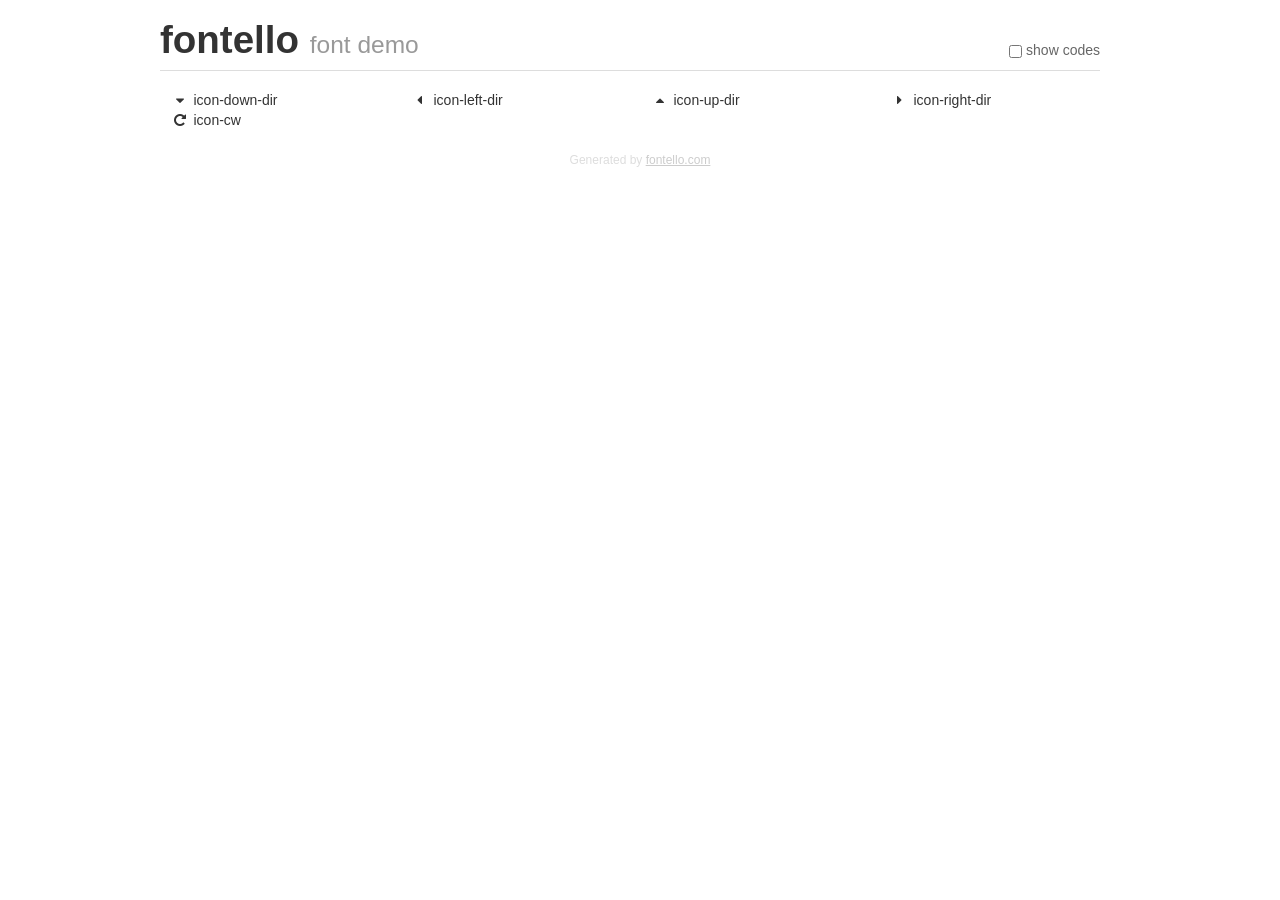
<file: myFaceTracking/Project/fontello-c7997974/demo.html>
<!DOCTYPE html>
<html>
  <head>
  <!--[if lt IE 9]><script language="javascript" type="text/javascript" src="//html5shim.googlecode.com/svn/trunk/html5.js"></script><![endif]-->
  <meta charset="UTF-8">
  <style>
    html {
      font-size: 100%;
      -webkit-text-size-adjust: 100%;
      -ms-text-size-adjust: 100%;
    }
    a:focus {
      outline: thin dotted #333;
      outline: 5px auto -webkit-focus-ring-color;
      outline-offset: -2px;
    }
    a:hover,
    a:active {
      outline: 0;
    }
    input {
      margin: 0;
      font-size: 100%;
      vertical-align: middle;
      *overflow: visible;
      line-height: normal;
    }
    input::-moz-focus-inner {
      padding: 0;
      border: 0;
    }
    body {
      margin: 0;
      font-family: "Helvetica Neue", Helvetica, Arial, sans-serif;
      font-size: 14px;
      line-height: 20px;
      color: #333;
      background-color: #fff;
    }
    a {
      color: #08c;
      text-decoration: none;
    }
    a:hover {
      color: #005580;
      text-decoration: underline;
    }
    .row {
      margin-left: -20px;
      *zoom: 1;
    }
    .row:before,
    .row:after {
      display: table;
      content: "";
      line-height: 0;
    }
    .row:after {
      clear: both;
    }
    .span3 {
      float: left;
      min-height: 1px;
      margin-left: 20px;
      width: 220px;
    }
    .container {
      width: 940px;
      margin-right: auto;
      margin-left: auto;
      *zoom: 1;
    }
    .container:before,
    .container:after {
      display: table;
      content: "";
      line-height: 0;
    }
    .container:after {
      clear: both;
    }
    small {
      font-size: 85%;
    }
    h1 {
      margin: 10px 0;
      font-family: inherit;
      font-weight: bold;
      line-height: 20px;
      color: inherit;
      text-rendering: optimizelegibility;
      line-height: 40px;
      font-size: 38.5px;
    }
    h1 small {
      font-weight: normal;
      line-height: 1;
      color: #999;
      font-size: 24.5px;
    }

    body {
      margin-top: 90px;
    }
    .header {
      position: fixed;
      top: 0;
      left: 50%;
      margin-left: -480px;
      background-color: #fff;
      border-bottom: 1px solid #ddd;
      padding-top: 10px;
      z-index: 10;
    }
    .footer {
      color: #ddd;
      font-size: 12px;
      text-align: center;
      margin-top: 20px;
    }
    .footer a {
      color: #ccc;
      text-decoration: underline;
    }
    .the-icons {
      font-size: 14px;
      line-height: 24px;
    }
    .switch {
      position: absolute;
      right: 0;
      bottom: 10px;
      color: #666;
    }
    .switch input {
      margin-right: 0.3em;
    }
    .codesOn .i-name {
      display: none;
    }
    .codesOn .i-code {
      display: inline;
    }
    .i-code {
      display: none;
    }
    @font-face {
      font-family: 'fontello';
      src: url('./font/fontello.eot?34172833');
      src: url('./font/fontello.eot?34172833#iefix') format('embedded-opentype'),
           url('./font/fontello.woff?34172833') format('woff'),
           url('./font/fontello.ttf?34172833') format('truetype'),
           url('./font/fontello.svg?34172833#fontello') format('svg');
      font-weight: normal;
      font-style: normal;
    }
    .demo-icon {
      font-family: "fontello";
      font-style: normal;
      font-weight: normal;
      speak: never;
     
      display: inline-block;
      text-decoration: inherit;
      width: 1em;
      margin-right: .2em;
      text-align: center;
      /* opacity: .8; */
     
      /* For safety - reset parent styles, that can break glyph codes*/
      font-variant: normal;
      text-transform: none;
     
      /* fix buttons height, for twitter bootstrap */
      line-height: 1em;
     
      /* Animation center compensation - margins should be symmetric */
      /* remove if not needed */
      margin-left: .2em;
     
      /* You can be more comfortable with increased icons size */
      /* font-size: 120%; */
     
      /* Font smoothing. That was taken from TWBS */
      -webkit-font-smoothing: antialiased;
      -moz-osx-font-smoothing: grayscale;
     
      /* Uncomment for 3D effect */
      /* text-shadow: 1px 1px 1px rgba(127, 127, 127, 0.3); */
    }
    </style>
    <link rel="stylesheet" href="css/animation.css"><!--[if IE 7]><link rel="stylesheet" href="css/" + font.fontname + "-ie7.css"><![endif]-->
    <script>
      function toggleCodes(on) {
        var obj = document.getElementById('icons');
      
        if (on) {
          obj.className += ' codesOn';
        } else {
          obj.className = obj.className.replace(' codesOn', '');
        }
      }
    </script>
  </head>
  <body>
    <div class="container header">
      <h1>fontello <small>font demo</small></h1>
      <label class="switch">
        <input type="checkbox" onclick="toggleCodes(this.checked)">show codes
      </label>
    </div>
    <div class="container" id="icons">
      <div class="row">
        <div class="span3" title="Code: 0xe800">
          <i class="demo-icon icon-down-dir">&#xe800;</i> <span class="i-name">icon-down-dir</span><span class="i-code">0xe800</span>
        </div>
        <div class="span3" title="Code: 0xe801">
          <i class="demo-icon icon-left-dir">&#xe801;</i> <span class="i-name">icon-left-dir</span><span class="i-code">0xe801</span>
        </div>
        <div class="span3" title="Code: 0xe802">
          <i class="demo-icon icon-up-dir">&#xe802;</i> <span class="i-name">icon-up-dir</span><span class="i-code">0xe802</span>
        </div>
        <div class="span3" title="Code: 0xe803">
          <i class="demo-icon icon-right-dir">&#xe803;</i> <span class="i-name">icon-right-dir</span><span class="i-code">0xe803</span>
        </div>
      </div>
      <div class="row">
        <div class="span3" title="Code: 0xe804">
          <i class="demo-icon icon-cw">&#xe804;</i> <span class="i-name">icon-cw</span><span class="i-code">0xe804</span>
        </div>
      </div>
    </div>
    <div class="container footer">Generated by <a href="https://fontello.com">fontello.com</a></div>
  </body>
</html>
</file>
<file: myFaceTracking/Project/fontello-c7997974/css/animation.css>
/*
   Animation example, for spinners
*/
.animate-spin {
  -moz-animation: spin 2s infinite linear;
  -o-animation: spin 2s infinite linear;
  -webkit-animation: spin 2s infinite linear;
  animation: spin 2s infinite linear;
  display: inline-block;
}
@-moz-keyframes spin {
  0% {
    -moz-transform: rotate(0deg);
    -o-transform: rotate(0deg);
    -webkit-transform: rotate(0deg);
    transform: rotate(0deg);
  }

  100% {
    -moz-transform: rotate(359deg);
    -o-transform: rotate(359deg);
    -webkit-transform: rotate(359deg);
    transform: rotate(359deg);
  }
}
@-webkit-keyframes spin {
  0% {
    -moz-transform: rotate(0deg);
    -o-transform: rotate(0deg);
    -webkit-transform: rotate(0deg);
    transform: rotate(0deg);
  }

  100% {
    -moz-transform: rotate(359deg);
    -o-transform: rotate(359deg);
    -webkit-transform: rotate(359deg);
    transform: rotate(359deg);
  }
}
@-o-keyframes spin {
  0% {
    -moz-transform: rotate(0deg);
    -o-transform: rotate(0deg);
    -webkit-transform: rotate(0deg);
    transform: rotate(0deg);
  }

  100% {
    -moz-transform: rotate(359deg);
    -o-transform: rotate(359deg);
    -webkit-transform: rotate(359deg);
    transform: rotate(359deg);
  }
}
@-ms-keyframes spin {
  0% {
    -moz-transform: rotate(0deg);
    -o-transform: rotate(0deg);
    -webkit-transform: rotate(0deg);
    transform: rotate(0deg);
  }

  100% {
    -moz-transform: rotate(359deg);
    -o-transform: rotate(359deg);
    -webkit-transform: rotate(359deg);
    transform: rotate(359deg);
  }
}
@keyframes spin {
  0% {
    -moz-transform: rotate(0deg);
    -o-transform: rotate(0deg);
    -webkit-transform: rotate(0deg);
    transform: rotate(0deg);
  }

  100% {
    -moz-transform: rotate(359deg);
    -o-transform: rotate(359deg);
    -webkit-transform: rotate(359deg);
    transform: rotate(359deg);
  }
}
</file>
